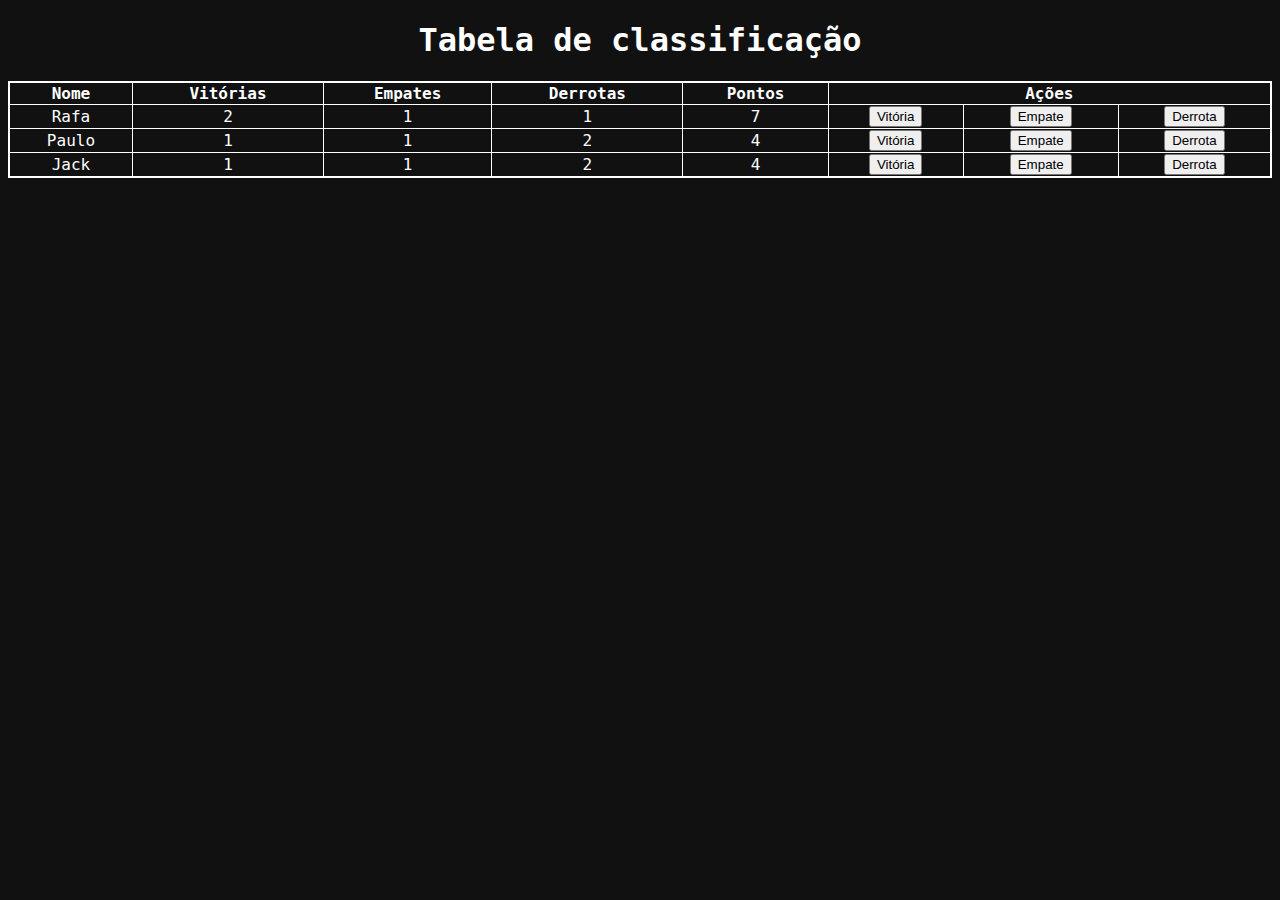
<file: Obejetos e Tabelas de Classificação/index.html>
<!DOCTYPE html>
<html lang="en">
<head>
    <meta charset="UTF-8">
    <meta http-equiv="X-UA-Compatible" content="IE=edge">
    <meta name="viewport" content="width=device-width, initial-scale=1.0">
    <title>Document</title>
    <link rel="stylesheet" href="style.css">
</head>
<body>
    <h1>Tabela de classificação</h1>
  
    <table style="width:100%">
        <thead>
            <tr>
            <th>Nome</th>
            <th>Vitórias</th>
            <th>Empates</th>
            <th>Derrotas</th>
            <th>Pontos</th>
            <th colspan="3">Ações</th>
            </tr>
        </thead>
        <tbody id="tabelaJogadores">
            <!-- <tr>
            <td>Paulo</td>
            <td></td>
            <td></td>
            <td></td>
            <td></td>
            <td><button onClick="adicionarVitoria()">Vitória</button></td>
            <td><button onClick="adicionarEmpate()">Empate</button></td>
            <td><button onClick="adicionarDerrota()">Derrota</button></td>
            </tr>
            <tr>
            <td>Rafa</td>
            <td></td>
            <td></td>
            <td></td>
            <td></td>
            <td><button onClick="adicionarVitoria()">Vitória</button></td>
            <td><button onClick="adicionarEmpate()">Empate</button></td>
            <td><button onClick="adicionarDerrota()">Derrota</button></td>
            </tr> -->
        </tbody>
    </table>

    <script src="app.js"></script>
</body>
</html>
</file>
<file: Obejetos e Tabelas de Classificação/style.css>
* {
    text-align: center;
}

body {
    font-family: "Roboto Mono", monospace;
    min-height: 400px;
    background-image: url("https://www.alura.com.br/assets/img/imersoes/dev-2021/tabela-classificacao-bg.png");
    background-color: #111;
    background-size: 100%;
    background-position: center;
    background-repeat: no-repeat;
}

.container {
    text-align: center;
    padding: 20px;
    height: 100vh;
}

.page-title {
    color: #ffffff;
    margin: 0 0 5px;
}

.page-subtitle {
    color: #ffffff;
    margin-top: 5px;
}

.page-logo {
    width: 200px;
}

.alura-logo {
    width: 40px;
    position: absolute;
    top: 10px;
    right: 10px;
}

table {
    border: 2px solid white;
    border-collapse: collapse;
}

h1 {
    color: white;
}

th, tr, td {
    border: solid 1px white;
    color: white;
}
</file>
